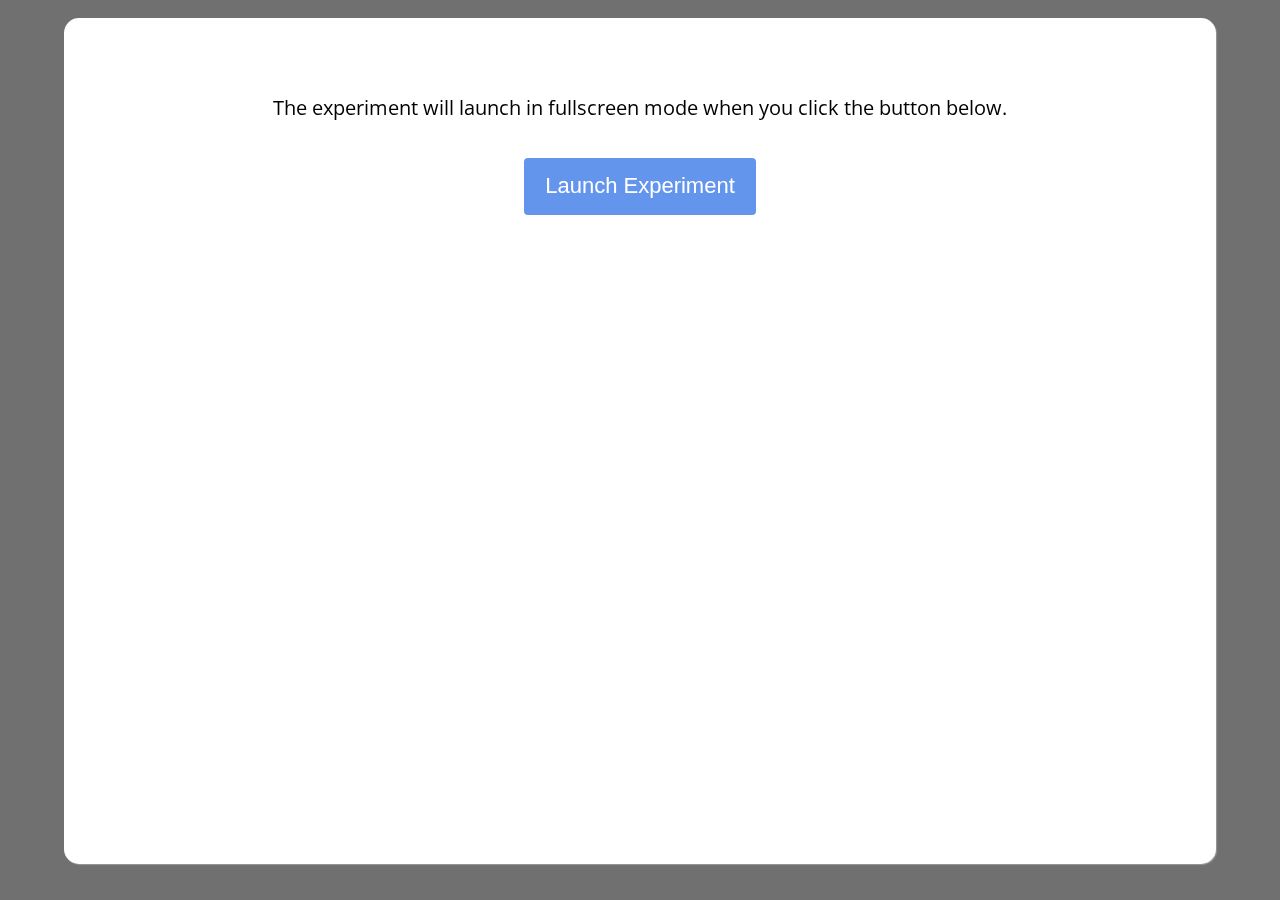
<file: index.html>
<!DOCTYPE html><html class=''>
<head>
    <meta charset='UTF-8'>
    <meta name="robots" content="noindex">
    <title>The Experiment Factory: Angling Risk Task (Always Sunny)</title>
    
<link rel='stylesheet' type='text/css' href='jspsych.css'>
<link rel='stylesheet' type='text/css' href='default_style.css'>
<link rel='stylesheet' type='text/css' href='style_qualtrics.css'>
</head>

<body>
<script src='js/jquery.min.js'></script>
<script src='js/math.min.js'></script>
<script src='js/jspsych/jspsych.js'></script>
<script src='js/jspsych/plugins/jspsych-text.js'></script>
<script src='js/jspsych/poldrack_plugins/jspsych-poldrack-text.js'></script>
<script src='js/jspsych/poldrack_plugins/jspsych-poldrack-instructions.js'></script>
<script src='js/jspsych/plugins/jspsych-call-function.js'></script>
<script src='js/jspsych/poldrack_plugins/jspsych-attention-check.js'></script>
<script src='js/jspsych/poldrack_plugins/jspsych-poldrack-single-stim.js'></script>
<script src='js/jspsych/plugins/jspsych-survey-text.js'></script>
<script src='js/jspsych/poldrack_plugins/jspsych-single-stim-button.js'></script>
<script src='js/jspsych/poldrack_plugins/poldrack_utils.js'></script>
<script src='experiment_qualtrics2.js'></script>

<script>
$( document ).ready(function() {

    jsPsych.init({
             timeline: angling_risk_task_always_sunny_experiment,
             display_element: "getDisplayElement",
             fullscreen: true,
             on_trial_finish: function(data){
               addID('angling-risk-task-always-sunny')
             },

             on_finish: function(data){

                 // Serialize the data
                 var promise = new Promise(function(resolve, reject) {
                     var data = jsPsych.data.dataAsJSON();
                     resolve(data);
                 })

                 promise.then(function(data) {


                     $.ajax({
                         type: "POST",
                         url: '/save',
                         data: { "data": data },
                         success: function(){ document.location = "/next" },
                         dataType: "application/json",

                         // Endpoint not running, local save
                         error: function(err) {

                             if (err.status == 200){
                                 document.location = "/next";
                             } else {
                                 // If error, assue local save
                                 jsPsych.data.localSave('angling-risk-task-always-sunny_results.csv', 'csv');
                             }
                         }
                     });
                 })
             }

      });
});
</script>
</body>
</html>
</file>
<file: jspsych.css>
/*
 * CSS for jsPsych experiments.
 *
 * This stylesheet provides minimal styling to make jsPsych
 * experiments look polished without any additional styles.
 */


/* fonts and type */

@import url(https://fonts.googleapis.com/css?family=Open+Sans:400italic,700italic,400,700);
html {
  font-family: 'Open Sans', 'Arial', sans-serif;
  font-size: 18px;
  line-height: 1.6em;
}
body {
  margin: 0;
  padding: 0;
}
p {
  clear: both;
}
.very-small {
  font-size: 50%;
}
.small {
  font-size: 75%;
}
.large {
  font-size: 125%;
}
.very-large {
  font-size: 150%;
}

/* Classes for changing location of things */

.left {
  float: left;
}
.right {
  float: right;
}
.center-content {
  text-align: center;
}

.block-center {
  margin: 1em auto;
  display: block;
}
/* Form elements like input fields and buttons */

input[type="text"] {
  font-family: 'Open Sans', 'Arial', sans-sefif;
  font-size: 14px;
}

/* borrowing Bootstrap style for btn elements, but combining styles a bit */
.jspsych-btn {
  display: inline-block;
  padding: 6px 12px;
  margin: 0px 8px;
  font-size: 14px;
  font-weight: 400;
  font-family: 'Open Sans', 'Arial', sans-serif;
  cursor: pointer;
  line-height: 1.4;
  text-align: center;
  white-space: nowrap;
  vertical-align: middle;
  background-image: none;
  border: 1px solid transparent;
  border-radius: 4px;
  color: #333;
  background-color: #fff;
  border-color: #ccc;
}

.jspsych-btn:hover {
  background-color: #ddd;
  border-color: #aaa;
}

/* Container holding jsPsych content */

.jspsych-display-element {
  width: 800px;
  margin: 50px auto 50px auto;
}

/* jsPsych progress bar */

#jspsych-progressbar-container {
  color: #777;
  border-bottom: 2px solid #dedede;
  background-color: #f3f3f3;
  margin-bottom: 1em;
  text-align: center;
  padding: 10px 0px;
}
#jspsych-progressbar-container s {}
#jspsych-progressbar-outer {
  background-color: #dedede;
  border-radius: 5px;
  padding: 1px;
  width: 800px;
  margin: auto;
}
#jspsych-progressbar-inner {
  background-color: #aaa;
  /* #3EB3D7; */
  width: 0%;
  height: 1em;
  border-radius: 5px;
}

/* PLUGIN: jspsych-animation */

#jspsych-animation-image {
  display: block;
  margin-left: auto;
  margin-right: auto;
}

/* PLUGIN: jspsych-categorize-animation */

#jspsych-categorize-animation-stimulus {
  display: block;
  margin-left: auto;
  margin-right: auto;
}

/* PLUGIN: jspsych-categorize */

#jspsych-categorize-stimulus {
  display: block;
  margin-left: auto;
  margin-right: auto;
}
.feedback {
  display: block;
  margin-left: auto;
  margin-right: auto;
}

/* PLUGIN: jspsych-free-sort */

#jspsych-free-sort-arena {
  margin-left: auto;
  margin-right: auto;
  border: 2px solid #444;
}
.jspsych-free-sort-draggable {
  cursor: move;
}
#jspsych-free-sort-done-btn {
  display: block;
  margin: auto;
  margin-top: 25px;
}

/* PLUGIN: jspsych-instructions */

.jspsych-instructions-nav {
  text-align: center;
  margin-top: 2em;
}
.jspsych-instructions-nav button {
  margin: 20px;
}

/* PLUGIN: jspsych-multi-stim-multi-response */

#jspsych-multi-stim-multi-response-stimulus {
  display: block;
  margin: auto;
}

/* PLUGIN: jspsych-palmer */

#jspsych-palmer-snapCanvas {
  margin-left: auto;
  margin-right: auto;
}

/* PLUGIN: jspsych-same-different */

.jspsych-same-different-stimulus {
  display: block;
  margin-left: auto;
  margin-right: auto;
}

/* PLUGIN: jspsych-single-stim */

#jspsych-single-stim-stimulus {
  display: block;
  margin-left: auto;
  margin-right: auto;
}

/* PLUGIN: jspsych-survey-text */

.jspsych-survey-text {
  margin: 0.25em 0em;
}
.jspsych-survey-text-question {
  margin: 2em 0em;
}

/* PLUGIN: jspsych-survey-likert */

.jspsych-survey-likert-statement {
  display:block;
  font-size: 18px;
  padding-top: 30px;
  margin-bottom:10px;
}
.jspsych-survey-likert-opts {
  list-style:none;
  width:100%;
  margin:0;
  padding:0 0 35px;
  display:block;
  font-size: 14px;
  line-height:1.1em;
}

.jspsych-survey-likert-opt-label {
  line-height: 1.1em;
}

.jspsych-survey-likert-opts:before {
  content: '';
  position:relative;
  top:11px;
  /*left:9.5%;*/
  display:block;
  background-color:#efefef;
  height:4px;
  width:100%;
}

.jspsych-survey-likert-opts:last-of-type {
  border-bottom: 0;
}

.jspsych-survey-likert-opts li {
  display:inline-block;
  /*width:19%;*/
  text-align:center;
  vertical-align: top;
}

.jspsych-survey-likert-opts li input[type=radio] {
  display:block;
  position:relative;
  top:0;
  left:50%;
  margin-left:-6px;
}

/*
 *
 * PLUGIN: jspsych-survey-multi-choice
 *
 */

.jspsych-survey-multi-choice-question {
  margin-top: 2em;
  margin-bottom: 2em;
 }

.jspsych-survey-multi-choice-text span.required {
  color: darkred;
}

.jspsych-survey-multi-choice-horizontal .jspsych-survey-multi-choice-text {
  text-align: center;
}

.jspsych-survey-multi-choice-option {
  line-height: 2;
}
.jspsych-survey-multi-choice-horizontal .jspsych-survey-multi-choice-option {
  display: inline-block;
  margin-left: 1em;
  margin-right: 1em;
  vertical-align: top;
}

label.jspsych-survey-multi-choice-text input[type="radio"] {
  margin-right: 1em;
}

#jspsych-survey-multi-choice-next {
  display: block;
  margin: auto;
}

/** PLUGIN: jspsych-visual-search-circle **/

#jspsych-visual-search-circle-svg {
  display: block;
  margin-left: auto;
  margin-right: auto;
}

/* PLUGIN: jspsych-vsl-animate-occlusion */

#jspsych-vsl-animate-occlusion-canvas {
  display: block;
  margin: auto;
}

/* PLUGIN: jspsych-xab */

.jspsych-xab-stimulus {
  display: block;
  margin-left: auto;
  margin-right: auto;
}
</file>
<file: default_style.css>
@import url(https://fonts.googleapis.com/css?family=Roboto|Raleway|Roboto+Slab)

html {
  font-family: sans-serif;
  font-size: 18px;
  line-height: 1.6em;
}

body {
  margin: 0;
  padding: 0;
}

.consent, .consent > p {
  color: black;
}

.jspsych-display-element {
  margin: 0;
}

.display_stage_background {
  height: 100vh;
  width: 100vw;
  background-color: #707070;
  z-index: -1;
}

.display_stage {
  position: fixed;
  left: 5vw;
  top: 2vh;
  height: 94vh;
  width: 90vw;
  background-color: white;
  box-shadow: 1px 1px 1px #999;
  border-radius: 15px;
  z-index: 0;
  padding: 30px 30px 30px 30px;
  -webkit-box-sizing: border-box; /* Safari/Chrome, other WebKit */
  -moz-box-sizing: border-box;    /* Firefox, other Gecko */
  box-sizing: border-box;         /* Opera/IE 8+ */
  overflow: auto;
}


.centerbox {
  width: 50vw;
  height: 60vh;
  position:absolute;
  top:50%;
  left:50%;
  margin-right:-50%;
  transform: translate(-50%,-50%);
}


/* Text based classes */
/* Used for general instructions */
.block-text {
  width:100%;
  height 100vw;
  text-align: justify;
  margin: 0 auto;
  margin-bottom: 1em;
  font-size: 24px;
  line-height: 120%;
}

/* As above but centered instead of justified. Good for instructions with few lines */
.center-block-text {
  width:100%;
  height 100vw;
  text-align: center;
  margin: 0 auto;
  margin-bottom: 1em;
  font-size: 26px;
  line-height: 120%;
}

/* used for large text shown in the center of the screen, like FB or stimuli */
.center-text {
  text-align:center;
  font-size: 60px;
  position: relative;
  top: 50%;
  -ms-transform: translateY(-50%);
  -webkit-transform: translateY(-50%);
  transform: translateY(-50%);
}

/* fixation should be used like this in: '<div class = centerbox><div class = fixation>+</div></div>'*/
.fixation {
  text-align: center;
  font-size: 150px;
  position: relative;
  top: 50%; 
  transform: translateY(-50%);
  -webkit-transform: translateY(-50%);
}


/* Used in lists */
.list-text li{
  font-size: 20px;
}

/* flex box used to vertically and horizontally center an img.
Sample html: <div class = centerbox><div class = img-container><img...></img></div></div>
*/
.img-container {
  position: absolute;
  top: 0;
  bottom: 0;
  left: 0;
  right: 0;
  display: flex;
  justify-content: center; /* align horizontal */
  align-items: center; /* align vertical */
}

#legal {
  margin: 0 auto;
  margin-top: 1.5em;
  font-size: 0.8em;
}


/* Used for positioning during instructions */

.jspsych-instructions-nav {
  text-align: center;
  margin-top: 50px;
  position: relative;
  z-index: 1;
}

.jspsych-instructions-nav p {
  font-family: 'Roboto' serif;
  font-size: 20px;
  line-height: 20px;
}

/*
 *
 * PLUGIN: jspsych-poldrack-survey-multi-choice
 *
 */

.jspsych-poldrack-survey-multi-choice-question {
  margin-top: 2em;
  margin-bottom: 2em;
 }

.jspsych-poldrack-survey-multi-choice-text span.required {
  color: darkred;
}

.jspsych-poldrack-survey-multi-choice-horizontal .jspsych-poldrack-survey-multi-choice-text {
  text-align: left;
}

.jspsych-poldrack-survey-multi-choice-option {
  line-height: 2;
}
.jspsych-poldrack-survey-multi-choice-horizontal .jspsych-poldrack-survey-multi-choice-option {
  display: inline-block;
  margin-left: 1em;
  margin-right: 1em;
  vertical-align: top;
}

label.jspsych-poldrack-survey-multi-choice-text input[type="radio"] {
  margin-right: 1em;
}

#jspsych-poldrack-survey-multi-choice-next {
  display: block;
  margin: auto;
}

.jspsych-poldrack-survey-multi-choice-opts {
  list-style:none;
  width:100%;
  margin:0;
  padding:0 0 35px;
  display:block;
  font-size: 13px;
  line-height:1.1em;
}

.jspsych-poldrack-survey-multi-choice-opt-label {
  line-height: 1.1em;
}

.jspsych-poldrack-survey-multi-choice-opts:before {
  content: '';
  position:relative;
  top:11px;
  /*left:9.5%;*/
  display:block;
  /*background-color:#efefef*/;
  height:4px;
  width:100%;
}

.jspsych-poldrack-survey-multi-choice-opts:last-of-type {
  border-bottom: 0;
}

/*descendants of horizontal are inline-block*/
.jspsych-poldrack-survey-multi-choice-horizontal .jspsych-poldrack-survey-multi-choice-opts li {
  display:inline-block;
  /*width:19%;*/
  text-align:center;
  vertical-align: top;
  padding: 0px;
}

/*otherwise they are just block*/
.jspsych-poldrack-survey-multi-choice-opts li {
  display:block;
  /*width:100% !important*/;
  text-align:left;
  vertical-align: top;
  padding: 10px;
}


/*descendants of horizontal are block so they are above the option*/
.jspsych-poldrack-survey-multi-choice-horizontal .jspsych-poldrack-survey-multi-choice-opts li input[type=radio] {
    -webkit-appearance: none;
    height: 1.5em;
    position: relative;
    background-color: #276FF4;
    width: 1.5em;
    border-radius: 50%;
    outline: none;
    font-size: 14px;
    box-shadow: 0 1px 1px rgba(0, 0, 0, 0.2);
  display:block;
  position:relative;
  top:0;
  left:50%;
  margin-left:-6px;
}

.jspsych-poldrack-survey-multi-choice-horizontal .jspsych-poldrack-survey-multi-choice-opts li input[type=radio]:checked:before {
    content: '';
    height: 0.4em;
    width: 0.4em;
    background-color: #FFF;
    position: absolute;
    border-radius: 50%;
    top: 0.3em;
    left: 0.3em;
}


/*otherwise they are inline-block so they are next to the option*/
.jspsych-poldrack-survey-multi-choice-opts li input[type=radio] {
    -webkit-appearance: none;
    height: 1.5em;
    position: relative;
    background-color: #276FF4;
    width: 1.5em;
    border-radius: 50%;
    outline: none;
    font-size: 14px;
    box-shadow: 0 1px 1px rgba(0, 0, 0, 0.2);
  display:inline-block;
  /*position:relative;
  top:0;
  left:0;*/
  margin-right:6px;
}

.jspsych-poldrack-survey-multi-choice-opts li input[type=radio]:checked:before {
    content: '';
    height: 0.4em;
    width: 0.4em;
    background-color: #FFF;
    position: absolute;
    border-radius: 50%;
    top: 0.3em;
    left: 0.3em;
}

/* Buttons */
.jspsych-btn, #jspsych-instructions-next, #jspsych-instructions-back {
  font-size:22px;
  font-family: "Helvetica Neue", Helvetica, Arial, sans-serif;
  padding: 12px 20px 12px 20px;
  color: white;
  background-color:cornflowerblue;
  cursor: pointer;
  line-height: 1.4;
  text-align: center;
  white-space: nowrap;
  vertical-align: middle;
  background-image: none;
  border: 1px solid transparent;
  border-radius: 4px;
}

#jspsych-instructions-next, #jspsych-instructions-back {
 width: 250px;
}

#jspsych-instructions-next, #jspsych-instructions-back {
  padding: 12px 40px 12px 40px;
}

.jspsych-btn:hover, #jspsych-instructions-next:hover, #jspsych-instructions-back:hover {
  border-color:#999;
  background-color: darkblue;
}

#jspsych-survey-multi-choice-next {
  padding-bottom: 10px;
}

/*
 *
 * PLUGIN: jspsych-survey-text
 *
 */

.jspsych-survey-text-question > textarea, #jspsych-survey-text-next {
    display: block;
    margin-left: auto;
    margin-right: auto;
}

/*
 *
 * PLUGIN: jspsych-attention-check
 *
 */

 #jspsych-attention-check-stimulus {
  width: 50vw;
  height: 60vh;
  position:absolute;
  top:50%;
  left:50%;
  margin-right:-50%;
  transform: translate(-50%,-50%);
}

.jspsych-attention-check-stimulus > p {
  width:100%;
  height 100vw;
  text-align: justify;
  margin: 0 auto;
  margin-bottom: 1em;
  font-size: 24px;
  line-height: 120%;
}

/*
 *
 * PLUGIN: jspsych-multi-choice-nav
 *
 */

.jspsych-survey-multi-choice-nav {
  padding-top: 20px;
}
</file>
<file: style_qualtrics.css>
.titlebox {
  width:35vw;
  height: 8vh;
  position:absolute;
  top:50%;
  left:50%;
  margin-right:-50%;
  transform: translate(-50%,-500%);
  border-style: solid;
  border-color: cornflowerblue;
  padding: 0px 10px 0px 10px;
  border-radius: 10px;
}


.buttonbox {
  width:25vw;
  height: 5vw;
  position:absolute;
  top:50%;
  left:50%;
  margin-right:-50%;
  transform: translate(-50%,340%);
}

.buttonbox select-button:last-child{
  margin-right: 0%;
/*so the last one dont push the div thas giving the space only between the inputs*/
}

.select-button {
  width: 46%;
  height: 100%;
  font-size:22px;
  font-family: "Helvetica Neue", Helvetica, Arial, sans-serif;
  padding: 12px 20px 12px 20px;
  color: white;
  background-color:cornflowerblue;
  cursor: pointer;
  line-height: 1.4;
  text-align: center;
  white-space: nowrap;
  vertical-align: middle;
  background-image: none;
  border: 1px solid transparent;
  border-radius: 4px;
  margin-right: 4%;
}

.select-button:hover {
  border-color:#999;
  background-color: darkblue;
}

.select-button:active {
  box-shadow: 0px 1px 2px rgba(0, 0, 0, 0.5) inset, 0px -2px 20px white, 0px 1px 5px rgba(0, 0, 0, 0.1), 0px 2px 10px rgba(0, 0, 0, 0.1);
    background:-webkit-linear-gradient(top, #d1d1d1 0%,#ECECEC 100%);
}


.infocontainer {
  width: 45vw;
  height: 10vw;
  position:absolute;
  top:50%;
  left:50%;
  margin-right:-50%;
  transform: translate(-50%,55%);
}

.subinfocontainer {
  width:33%;
  height: 100%;
    float:left;
}

.subimgcontainer {
  width:34%;
  height: 100%;
  float:left;
}

.infobox {
  width:100%;
  height: 40%;
  margin-bottom: 10px;
  float:left;
  border-style: solid;
  border-color: cornflowerblue;
  padding: 0px 10px 0px 10px;
  border-radius: 10px;
}

.infotext {
    text-align: justify;
    font-size: 16px;
}

.imgbox {
  width:100%;
  height: 100%;
  float:left;
  background:url('https://minwenyang.github.io/Angling_Risk_Qualtrics_Sunny/images/fish_icon.png') no-repeat;
  background-size: contain;
  margin-left: 10%;
}



.lake {
  width:60vw;
  height: 40vh;
  position:absolute;
  top:50%;
  left:50%;
  margin-right:-50%;
  transform: translate(-50%,-80%);
  border-style: solid;
  border-color: cornflowerblue;
  background-color: LightBlue;
  border-radius: 10px;
}

.cooler {
  width:13vw;
  height: 5vw;
  position:absolute;
  top:50%;
  left:50%;
  margin-right:-50%;
  transform: translate(235%,-80%);
  border-style: solid;
  border-color: cornflowerblue;
  border-radius: 10px;
}

.weatherbox {
  width:13vw;
  height: 10vw;
  position:absolute;
  top:50%;
  left:50%;
  margin-right:-50%;
  transform: translate(235%,-155%);
  border-style: solid;
  border-color: cornflowerblue;
  border-radius: 10px;
}



.redfish {
	 background: url('https://minwenyang.github.io/Angling_Risk_Qualtrics_Sunny/images/red_fish.png');
	 background-size: contain;
	 width: 2vw;
	 height:1.4vw;
}


.bluefish{
	 background: url('https://minwenyang.github.io/Angling_Risk_Qualtrics_Sunny/images/blue_fish.png');
	 background-size: contain;
	 width: 2vw;
	 height:1.4vw;
}

.greyfish{
	 content:url('https://minwenyang.github.io/Angling_Risk_Qualtrics_Sunny/images/grey_fish.png.png');
	 width: 2vw;
	 height:1.4vw;
}
</file>
